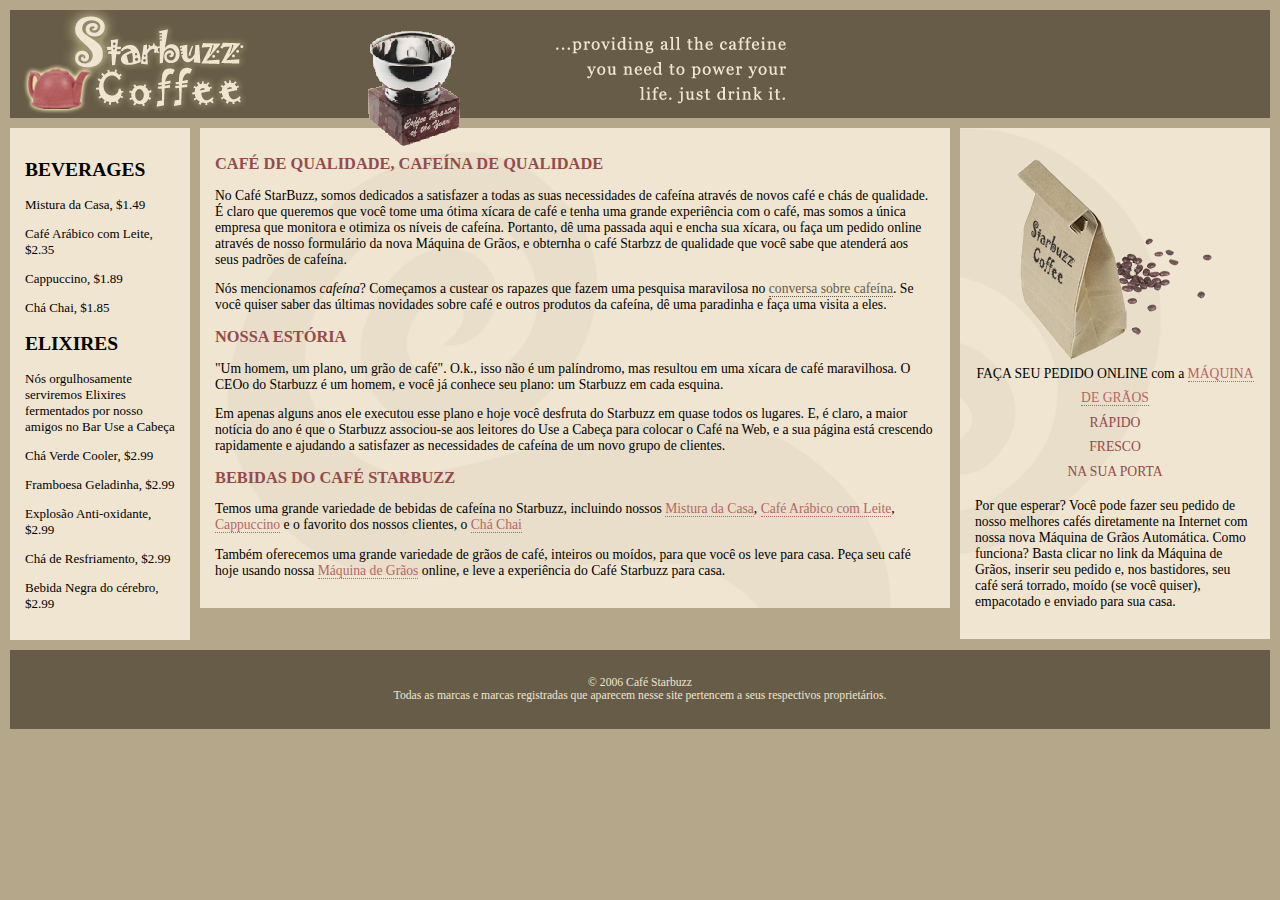
<file: index.html>
<html>

<head>
    <title>Café Starbuzz</title>
    <link rel="stylesheet" href="estilo/style.css">
</head>

<body>
    
        <header>

            <img src="img/header.gif" alt="imagem do cabeçalho do café Starbuzz">  
             
        </header>

        <main>
            
            <div id="premio">
                 <img src="img/award.gif" alt="Prêmio Torrefação do ano">
            </div>

            <section id="bebidas">
                <h2>BEVERAGES</h2>
                
                <p>Mistura da Casa, $1.49</p>
                <p>Café Arábico com Leite, $2.35</p>
                <p>Cappuccino, $1.89</p>
                <p>Chá Chai, $1.85</p>

                <h2>ELIXIRES</h2>

                <p>Nós orgulhosamente serviremos Elixires fermentados por nosso amigos no Bar Use a Cabeça</p>
                <p>Chá Verde Cooler, $2.99</p>
                <p>Framboesa Geladinha, $2.99</p>
                <p>Explosão Anti-oxidante, $2.99</p>
                <p>Chá de Resfriamento, $2.99</p>
                <p>Bebida Negra do cérebro, $2.99</p>

            </section>

            <section id="maquina">

                <p class="titulograos">
                    <img src="img/bag.gif" alt="Sacola da máquina de gãos">
                    <br>
                    FAÇA SEU PEDIDO ONLINE com a <a href="formulario.html" title="Máquina de grãos">MÁQUINA DE GRÃOS</a>
                    <br>
                    <span class="slogan">
                        RÁPIDO <br>
                        FRESCO <br>
                        NA SUA PORTA <br>
                    </span>
                </p>

                <p>
                    Por que esperar? Você pode fazer seu pedido de nosso melhores cafés diretamente na Internet com
                    nossa nova Máquina de Grãos Automática. Como funciona? Basta clicar no link da Máquina de Grãos,
                    inserir seu pedido e, nos bastidores, seu café será torrado, moído (se você quiser), empacotado e
                    enviado para sua casa.
                </p>
            </section>


            <section id="principal">

                <h1>CAFÉ DE QUALIDADE, CAFEÍNA DE QUALIDADE</h1>

                <p>
                    No Café StarBuzz, somos dedicados a satisfazer a todas as
                    suas necessidades de cafeína através de novos café e chás
                    de qualidade. É claro que queremos que você tome uma ótima
                    xícara de café e tenha uma grande experiência com o café, mas somos a única empresa que monitora e
                    otimiza os níveis de cafeína. Portanto, dê uma passada aqui e encha sua xícara, ou faça um pedido
                    online através de nosso formulário da nova Máquina de Grãos, e obternha o café Starbzz de qualidade
                    que você sabe que atenderá aos seus padrões de cafeína.
                </p>

                <p>
                    Nós mencionamos <em>cafeína</em>? Começamos a custear os rapazes que fazem uma pesquisa maravilosa
                    no <a href="" title="Leia tudo sobre cafeína no Buzz">conversa sobre cafeína</a>. Se você quiser
                    saber das últimas novidades sobre café e outros produtos da cafeína, dê uma paradinha e faça uma
                    visita a eles.
                </p>

                <h1>NOSSA ESTÓRIA</h1>

                <p>
                    "Um homem, um plano, um grão de café". O.k., isso não é um palíndromo, mas resultou em uma xícara de
                    café maravilhosa. O CEOo do Starbuzz é um homem, e você já conhece seu plano: um Starbuzz em cada
                    esquina.
                </p>

                <p>
                    Em apenas alguns anos ele executou esse plano e hoje você desfruta do Starbuzz em quase todos os
                    lugares. E, é claro, a maior notícia do ano é que o Starbuzz associou-se aos leitores do Use a
                    Cabeça para colocar o Café na Web, e a sua página está crescendo rapidamente e ajudando a satisfazer
                    as necessidades de cafeína de um novo grupo de clientes.
                </p>

                <h1>BEBIDAS DO CAFÉ STARBUZZ</h1>

                <p>
                    Temos uma grande variedade de bebidas de cafeína no Starbuzz, incluindo nossos <a
                        href="bebidas.html#casa" title="mistura da casa">Mistura da Casa</a>,
                    <a href="bebidas.html#arabico" title="Café Arábico com leite">Café Arábico com Leite</a>,
                    <a href="bebidas.html#cappuccino" title="Cappuccino">Cappuccino</a> e o favorito dos nossos
                    clientes, o <a href="bebidas.html#chai" title="Chá Chai">Chá Chai</a>
                </p>

                <p>
                    Também oferecemos uma grande variedade de grãos de café, inteiros ou moídos, para que você os leve
                    para casa. Peça seu café hoje usando nossa <a href="formulário.html"
                        title="Máquina de Grãos">Máquina de Grãos</a> online, e leve a experiência do Café Starbuzz para
                    casa.
                </p>
            </section>

        </main>

        <footer>
            <p>
                &copy; 2006 Café Starbuzz
                <br>
                Todas as marcas e marcas registradas que aparecem nesse site pertencem a seus respectivos proprietários.
            </p>
        </footer>

        <!-- <div id="cupom">
            <a href="cafegratis.html" title="clique aqui para obter o seu café grátis">
                <img src="img/ticket.gif" alt="cupom Starbuzz">
            </a>
        </div> -->

</body>

</html>
</file>
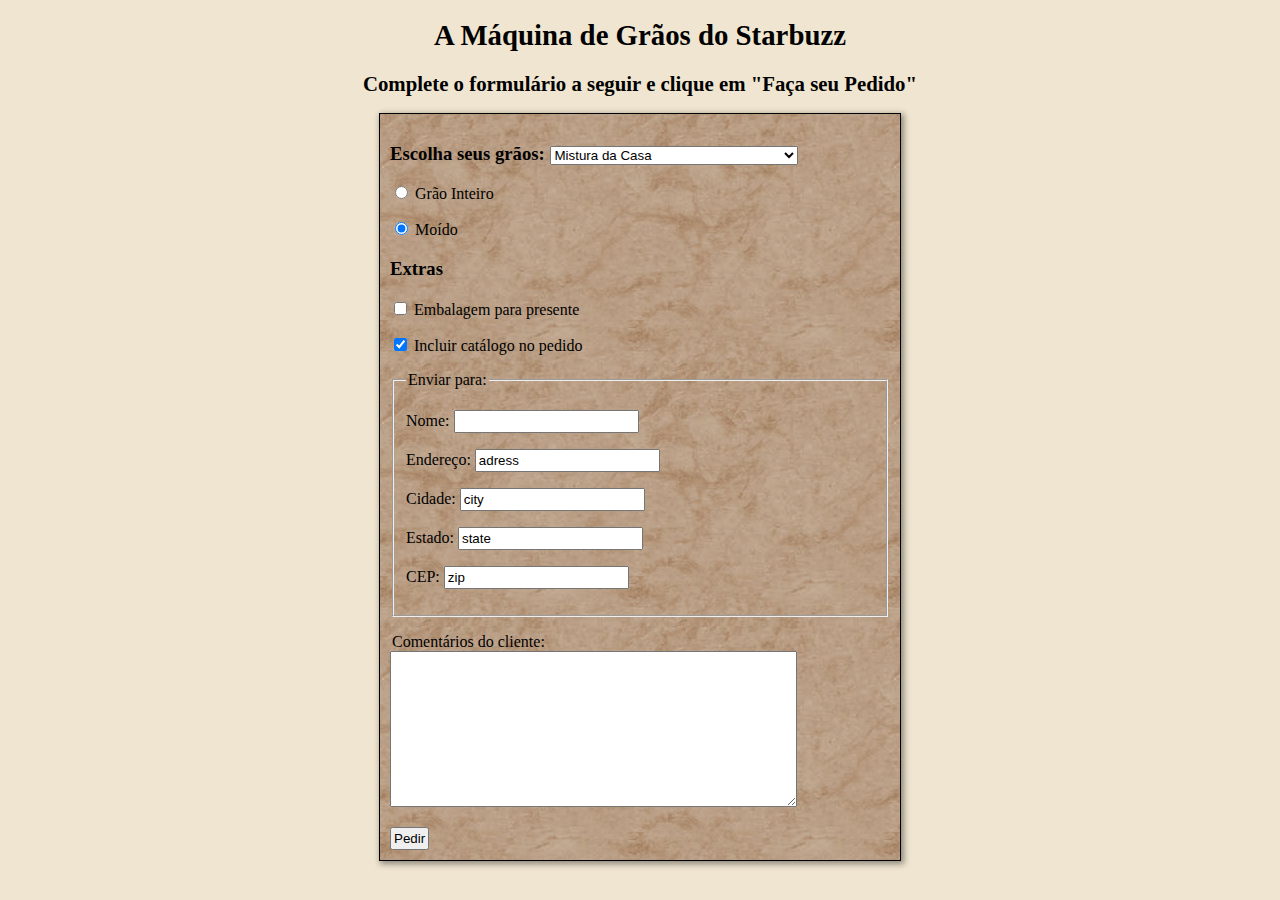
<file: form.html>
<!DOCTYPE html>
<html lang="en">
<head>
    <meta charset="UTF-8">
    <meta name="viewport" content="width=device-width, initial-scale=1.0">
    <title>Máquina de Grãos</title>
    <link rel="stylesheet" href="estilo/form.css">
</head>
<body>
    <h1>A Máquina de Grãos do Starbuzz</h1>
    <h2>Complete o formulário a seguir e clique em "Faça seu Pedido"</h2>

    <form action="http://www.starbuzzcoffe.com/processorder.php" method="POST">
        <h3>
            Escolha seus grãos:
            <select name="beans">
                <!-- altera o name do select para "thembeams" -->
                <option value="House Blend">Mistura da Casa</option>
                <option value="Bolivia">Bolívia Suprema Cultivada na Sombra</option>
                <option value="Guatemala">Guatemala Orgânico</option>
                <option value="Kenia">Quênia</option>
            </select>
        </h3>
        
        <p>
            <label >
                <input type="radio" name="tipograo" value="inteiro">
                Grão Inteiro
            </label>
        </p>
        <p>
            <label>
                <input type="radio" name="tipograo" value="moido" checked>
                Moído
            </label>
        </p>

        <h3>Extras</h3>

        <p>
            <label>
                <input type="checkbox" name="extras" value="embalagem">
                Embalagem para presente
            </label>
        </p>
        <p>
            <label>
                <input type="checkbox" name="extras" value="calogo" checked>
                Incluir catálogo no pedido
            </label>
        </p>

        <fieldset>
            <legend>Enviar para:</legend>
    
            <p>
                Nome:
                <input type="text" name="name">
            </p>
            <p>
                Endereço:
                <input type="text" name="endereco" value="adress">
            </p>
            <p>
                Cidade:
                <input type="text" name="cidade" value="city">
            </p>
            <p>
                Estado:
                <input type="text" name="estado" value="state">
            </p>
            <p>
                CEP:
                <input type="text" name="cep" value="zip">
            </p>
        </fieldset>

        <p>
            <legend>
                Comentários do cliente:
            </legend>
            <textarea name="comentarios" id="" cols="48" rows="10"></textarea>
        </p>

        <input type="submit" value="Pedir">

    </form>
</body>
</html>
</file>
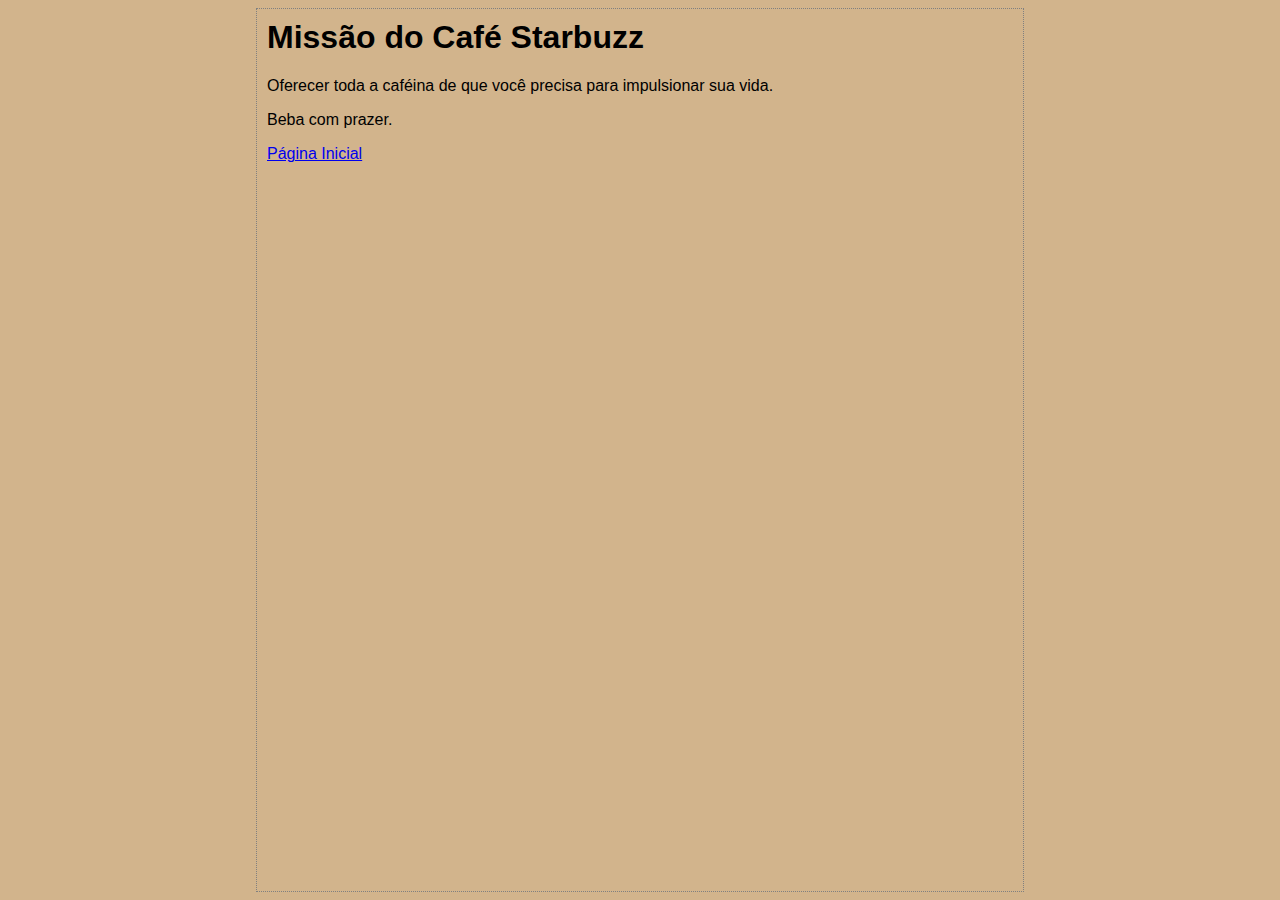
<file: missao.html>
<html>
    <head>

        <title>Missão Statbuzz</title>
        <style>
            body {
                background-color: #d2b48c;
                margin-left: 20%;
                margin-right: 20%;
                border: 1px dotted gray;
                padding: 10px 10px 10px 10px;
                font-family: sans-serif;
            }
        </style>
    
    </head>

    <body>
        
        <h1>Missão do Café Starbuzz</h1>

        <p>Oferecer toda a caféina de que você precisa para impulsionar sua vida.</p>
        
        <p>Beba com prazer.</p>

        <p>
            <a href="index.html">Página Inicial</a>
        </p>
    </body>
</html>
</file>
<file: estilo/style.css>
@charset "UTF-8";

body{
    background-color: #b5a789;
    font-family: Georgia, 'Times New Roman', Times, serif;
    font-size: small;
    margin: 0px;
}

header{
    background-color: #675c47;
    margin: 10px;
    height: 108px;
}

main #premio{
    position: absolute;
    top: 30px;
    left: 365px;
    z-index: 99;
}

section#bebidas{
    background-color: #efe5d0;
    float: left;
    width: 150px;
    padding: 15px;
    margin: 0px  10px 10px 10px;
}

section#maquina{
    background: #efe5d0;
    background-image: url(../img/background.gif);
    background-position: bottom right;
    font-size: 105%;
    margin: 0px 10px 10px 10px;
    padding: 15px;
    width: 280px;
    float: right;
}

#maquina p.titulograos{
    text-align: center;
    line-height: 1.8em;
}

/* p.titulograos img {
    position: relative;
    left: 120px;
} */

#maquina .slogan{
    color: #954b4b;
}

section#principal{
    background-color: #efe5d0;
    background-image: url(../img/background.gif);
    background-position: top left;
    font-size: 105%;
    margin: 0px 330px 10px 200px;
    padding: 15px;
}

h1{
    font-size: 120%;
    color: #954b4b;
}

a:link{
    color: #b76666;
    text-decoration: none;
    border-bottom: 1px dotted #b76666;
}

a:visited{
    color: #675c47;
    text-decoration: none;
    border-bottom: 1px dotted #675c47;
}


footer{
    background-color: #675c47;
    color: #efe5d0;
    text-align: center;
    padding: 15px;
    margin: 10px;
    font-size: 90%;
    clear: both;
}

/* div#cupom{
    position: fixed;
    top:300px;
    left: -90px;
} */
</file>
<file: estilo/form.css>
@charset "UTF-8";

body{
    background-color: #efe5d0;
}
h1,h2{
    text-align: center;
}
h1{
    font-size: 1.8em;
}
h2{
    font-size: 1.3em;
}

form{
    width: 500px;
    border: 1px solid black;
    padding: 10px;
    margin: auto;
    background-image: url(../img/cardboard_bg.jpg);
    box-shadow: 2px 2px 6px 1px rgba(0, 0, 0, 0.404);
}

form input{
    padding: 2px;
}
</file>
